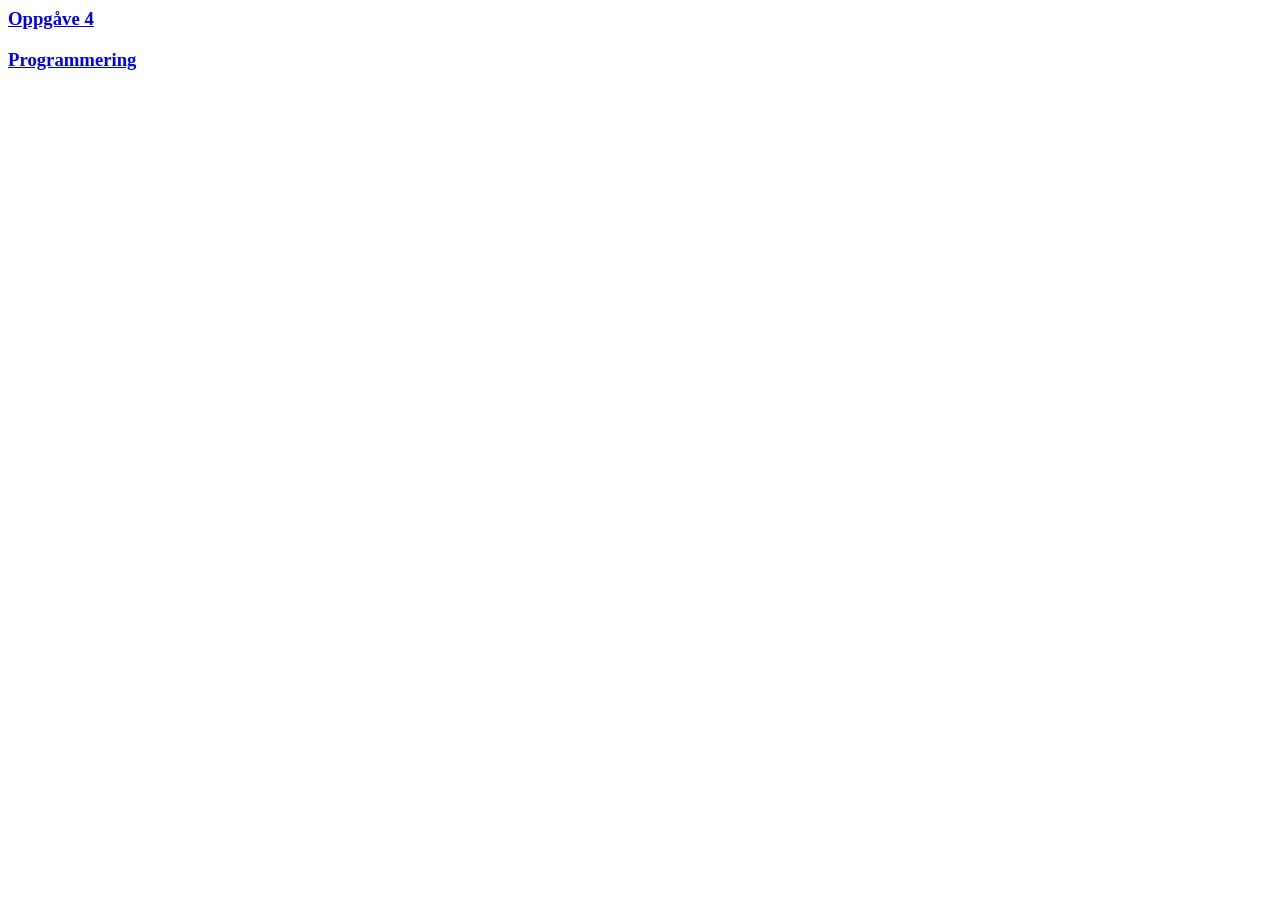
<file: index.html>
<html>

	<head>
	<title>HOVUD</title>
	<meta charset="UTF-8">
	</head>
	
	<body>
	
	<h3><a href="oppgave4/index2.html">Oppgåve 4</a></h3>
	<h3><a href="programmering/index2.html">Programmering</a></h3>
	
	</body>
</html>
</file>
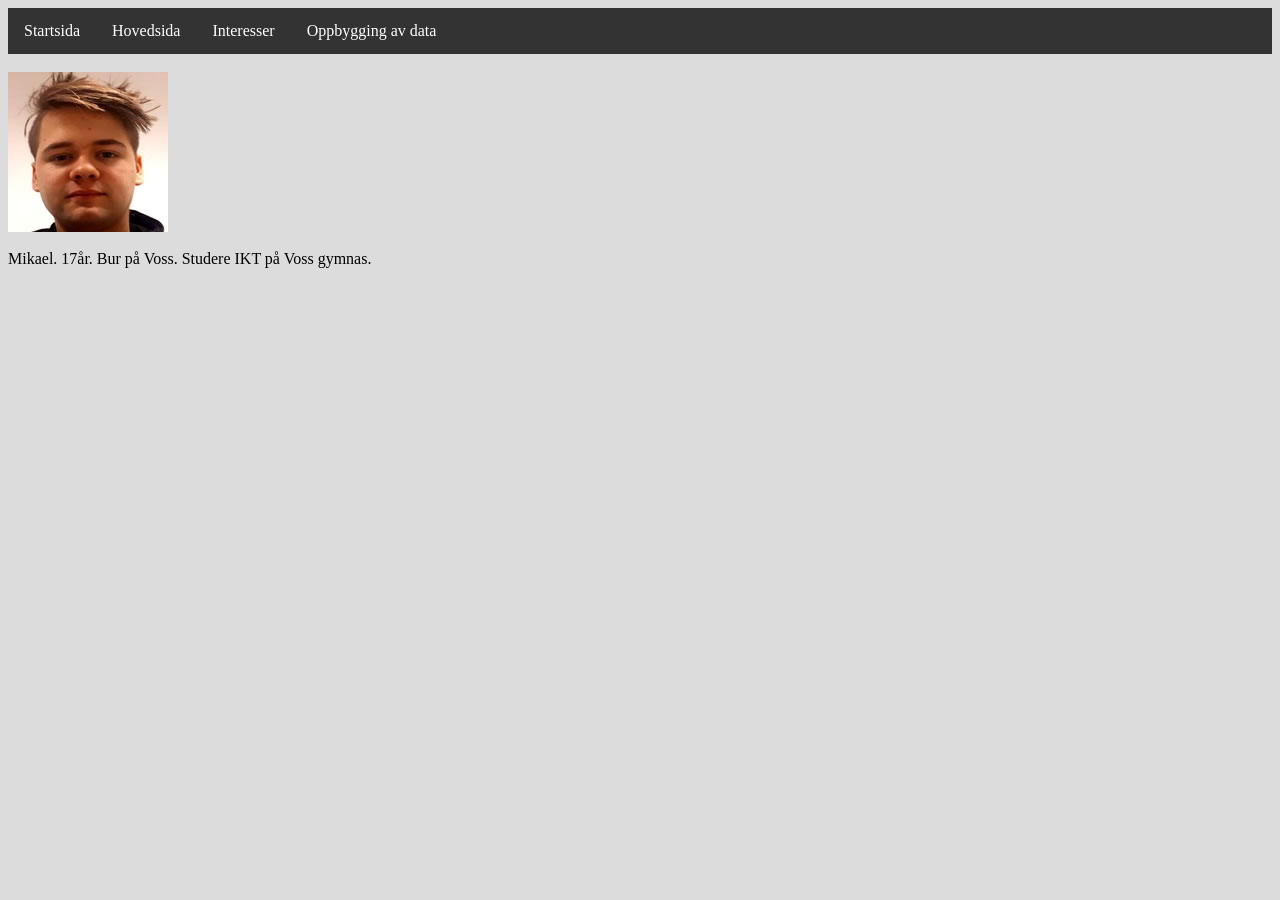
<file: oppgave4/index2.html>
<html>

	<head>
		<title>Startside</title>
		<meta charset="UTF-8">
		<link rel="stylesheet" type="text/css" href="farge.css">
		<link rel="stylesheet" type="text/css" href="navigere.css">
		
	</head>
	
	<body>
	<ul>
  <li><a href="index2.html">Startsida</a></li>
  <li><a href="startside/hovudside.html">Hovedsida</a></li>
  <li><a href="startside/innhold/interesse.html">Interesser</a></li>
  <li><a href="startside/innhold/data.html">Oppbygging av data</a></li>
  </ul>
		<br>
		<img src="bilde.jpg" width="160" height="160" alt="Bilde av meg">
		<br>
		<br>
		Mikael. 17år. Bur på Voss. Studere IKT på Voss gymnas.
		<br>
		<br>
		
		
		
	</body>
</html>
</file>
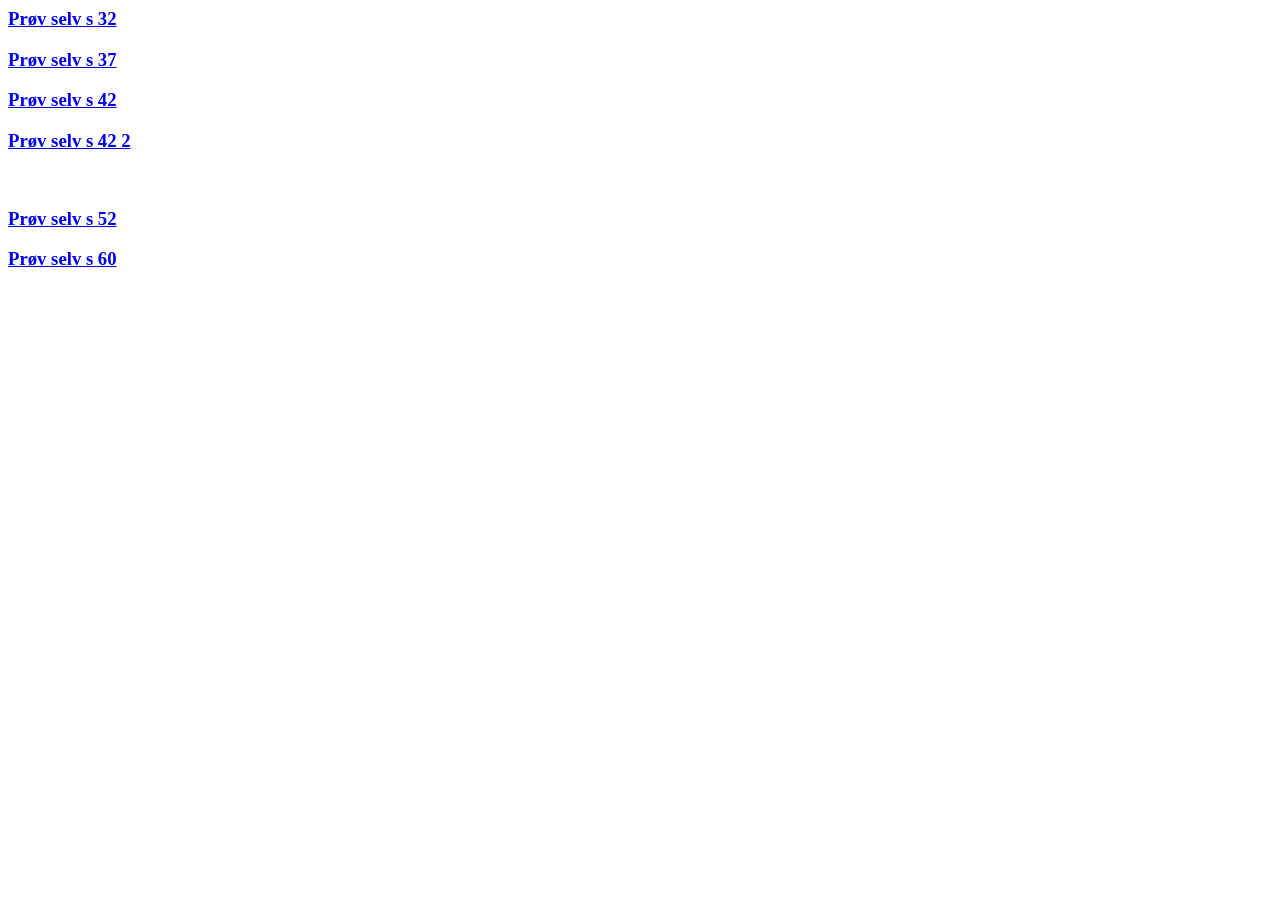
<file: programmering/index2.html>
<html>

	<head>
	<title>Hovudside</title>
	<meta charset="UTF-8">
	</head>

	<body>
	 
	 <a href="oppgkap2/provselv1.html"><h3>Prøv selv s 32</h3></a>
	 <a href="oppgkap2/provselv2.html"><h3>Prøv selv s 37</h3></a>
	<a href="oppgkap2/provselv3.html"><h3>Prøv selv s 42</h3></a>
	<a href="oppgkap2/provselv32.html"><h3>Prøv selv s 42 2</h3></a>
	<br>
	<a href="oppgkap3/provsjolv1.html"><h3>Prøv selv s 52</h3></a>
	<a href="oppgkap3/provsjolv2.html"><h3>Prøv selv s 60 </h3></a>
	
	
	</body>
</html>
</file>
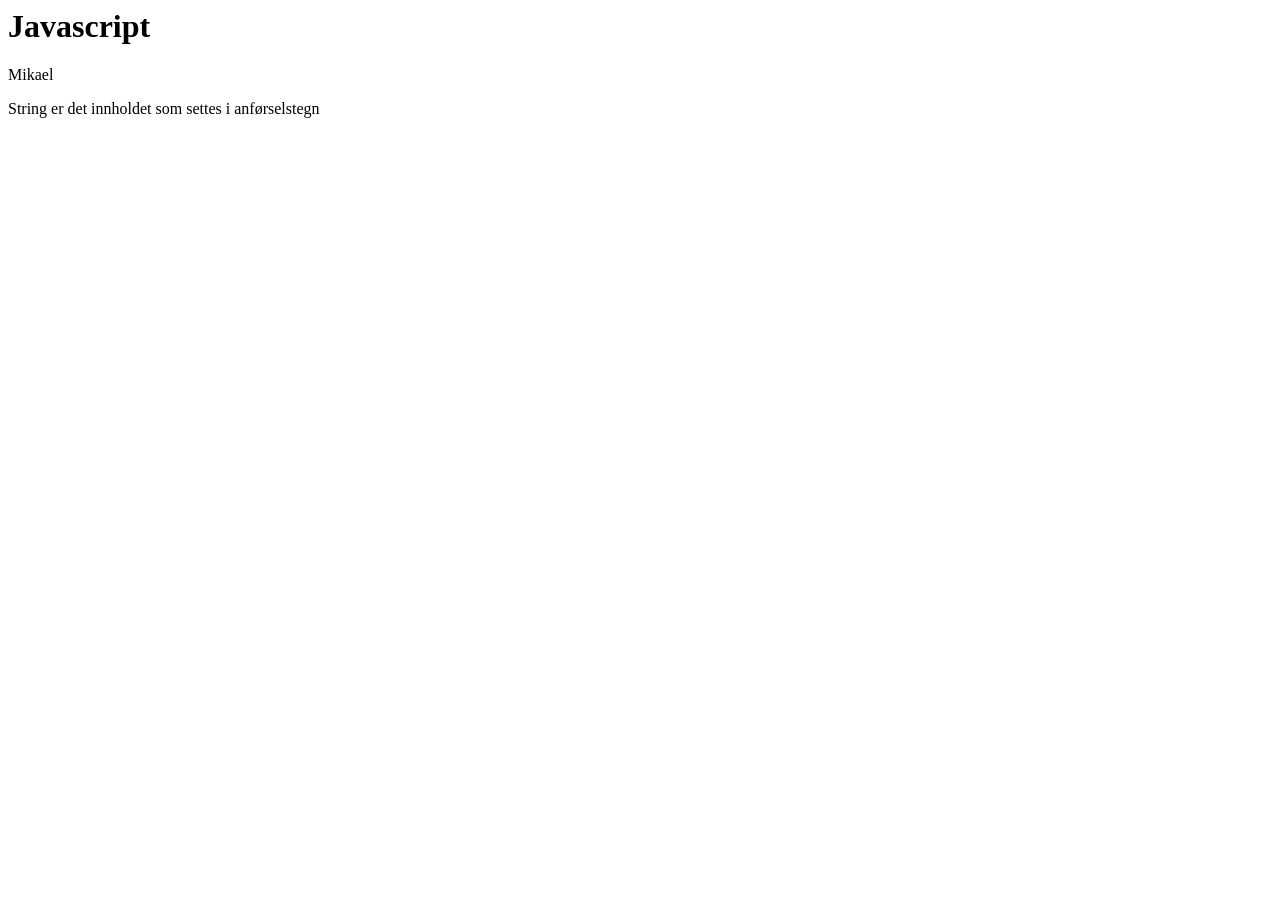
<file: programmering/oppgkap2/provselv1.html>
<html>

	<head>
	<title>Prøv selv 1</title>
	<meta charset="UTF-8">
	</head>

	<body>
	 <h1>Javascript</h1>
	 
	 <script>
	 alert("Informasjonsteknologi 2");
	 document.write("Mikael");
	 prompt("Kva er namnet ditt?");
	 </script>
	 <p>String er det innholdet som settes i anførselstegn</p>
	 </body>
	 </html>
</file>
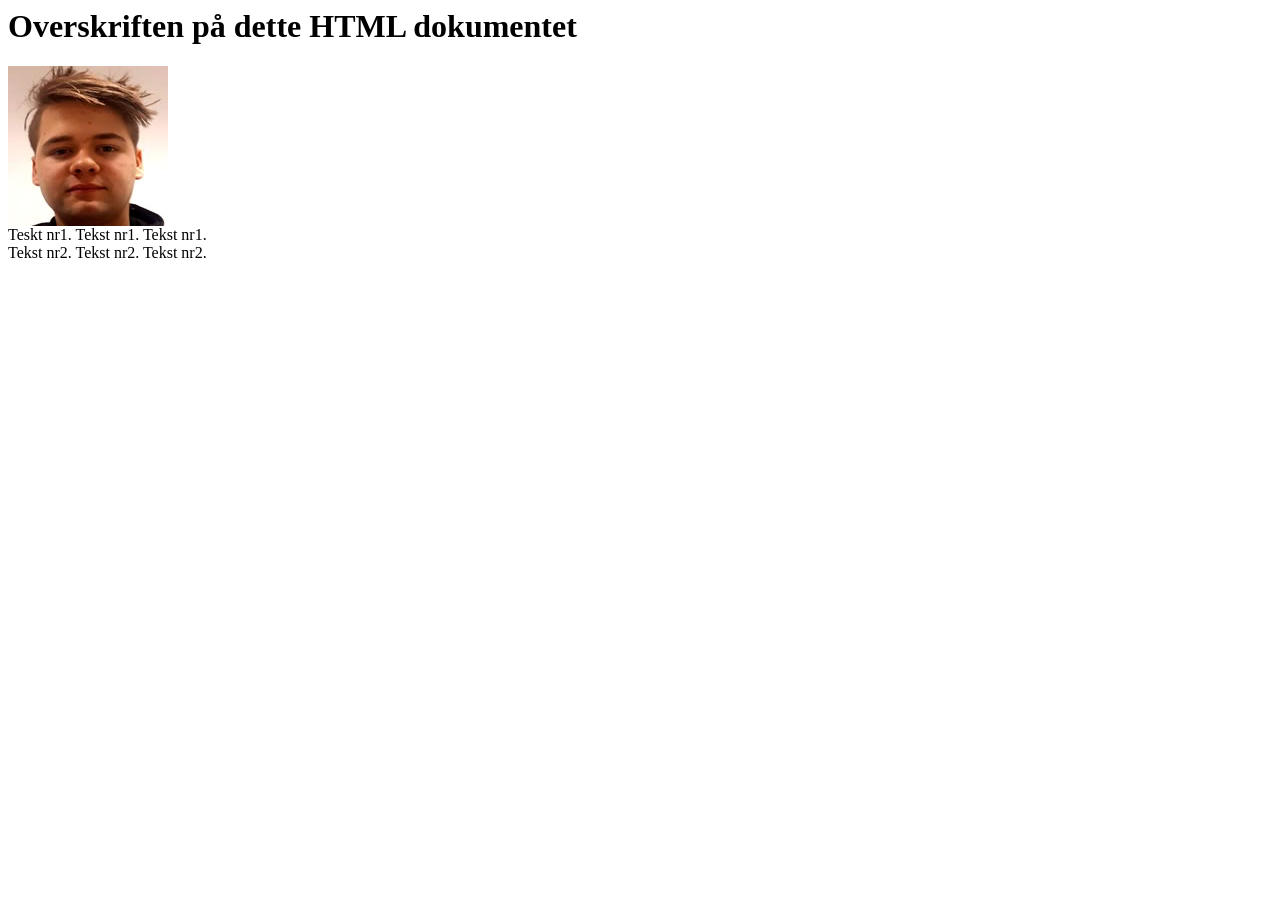
<file: programmering/oppgkap2/provselv32.html>
<html>

	<head>
		<title>Prøv selv 3 nr.2</title>
		<meta charset="UTF-8">
	</head>
	
	<body>
	<h1>Overskriften på dette HTML dokumentet</h1>
	<img id="mittProvselv" src="bilde.jpg">
	<script>
	document.getElementByld(Provselv)
	</script>
	
	<script>
	document.getElementByld(mittProvselv).src ="ute.jpg";
	</script>
	
	<div>
	Teskt nr1. Tekst nr1. Tekst nr1.
	</div>
	
	<div>
	Tekst nr2. Tekst nr2. Tekst nr2.
	</div>
	</body>
</html>
</file>
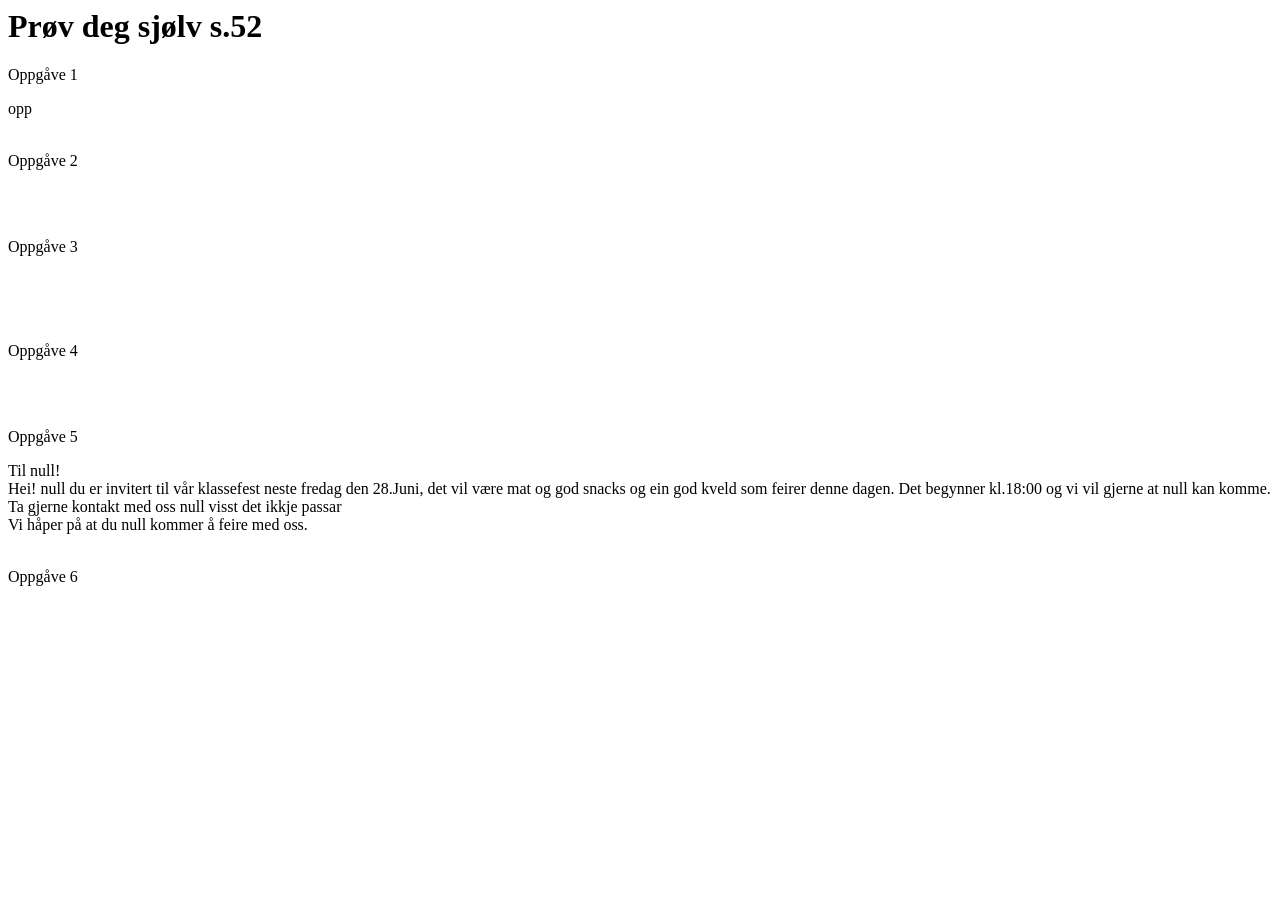
<file: programmering/oppgkap3/provsjolv1.html>
<html>

	<head>
		<title>Prøv deg sjølv oppgåver</title>
		<meta charset="UTF-8">
	</head>
	
	<body>
	<h1>Prøv deg sjølv s.52</h1>
	
	<p>Oppgåve 1</p>
	
	<script>
	var her="opp";
	document.write(her)
	</script>
	
	<br>
	<br>
	<p>Oppgåve 2</p>
	<script>
	var eg="deg";
	document.write(hei!"+eg+"og"+eg+" synes ikkja da)
	</script>
	
	
	<script>
	var eg="du"
	document.write(hei!"+eg+"eller nokon andre meina da)
	</script>
	<br>
	<br>
	<p>Oppgåve 3</p>
	<script>
	var fornavn="Mikael";
	var etternavn="Hagenson";
	document.write(Hei!"+fornavn+""+etternavn+" vi ser at du har logget deg inn frå ein annan enhet)
	</script>
	
	<script>
	var fornavn="Kåre";
	var etternavn="Kåre";
	document.write(Hei! Mr."+etternavn+" din bilett er nå reservert under navn:"+fornavn+""+etternavn+");
	</script>
	<br>
	<br>
	<br>
	<p>Oppgåve 4</p>
	<script>
	prompt("kva er ditt fornavn");
	var fornavn=prompt("Kva er ditt fornavn?");
	document.write(Velkommen "+fornavn+")
	</script>
	<br>
	<br>
	<p>Oppgåve 5</p>
	<script>
	prompt("kva er ditt fornavn");
	var fornavn=prompt("Kva er ditt fornavn?");
	document.write("Til "+fornavn+"!<br>Hei! "+fornavn+" du er invitert til vår klassefest neste fredag den 28.Juni, det vil være mat og god snacks og ein god kveld som feirer denne dagen. Det begynner kl.18:00 og vi vil gjerne at "+fornavn+" kan komme. <br>Ta gjerne kontakt med oss "+fornavn+" visst det ikkje passar<br>Vi håper på at du "+fornavn+" kommer å feire med oss.");
	</script>
	
	<br>
	<br>
	<p>Oppgåve 6</p>
	
	<script>
	prompt("Skriv eit adjektiv nr.1");
	prompt("Skriv eit adjektiv nr.2");
	prompt("Skriv eit adjektiv nr.3");
	prompt("Skriv eit adjektiv nr.4");
	prompt("Skriv eit adjektiv nr.5");
	prompt("Skriv eit adjektiv  nr.6");
	var fornavn=prompt("Skriv eit adjektiv nr.1");
	var fornavn=prompt("Skriv eit adjektiv nr.2");
	var fornavn=prompt("Skriv eit adjektiv nr.3");
	var fornavn=prompt("Skriv eit adjektiv nr.4");
	var fornavn=prompt("Skriv eit adjektiv nr.5");
	var fornavn=prompt("Skriv eit adjektiv  nr.6");
	document.write("Nå sitter vi ved det "+Skriv eit adjektiv nr.1+" spisebordet til den "+Skriv eit adjektiv nr.2+" familien til Obama. Han har invitert alle de "+Skriv eit adjektiv nr.3+" vennene sine hit i dag bare fordi han fyller åtti tre år. Her sitter altså den "+Skriv eit adjektiv nr.4+" moren hans og til høgre den "+Skriv eit adjektiv nr.5+" faren sin. Alle håpe å få den "+Skriv eit adjektiv nr.6+" dagen sin.")
	</script>
	
	
	
	
	
	
	
	</body>
</html>
</file>
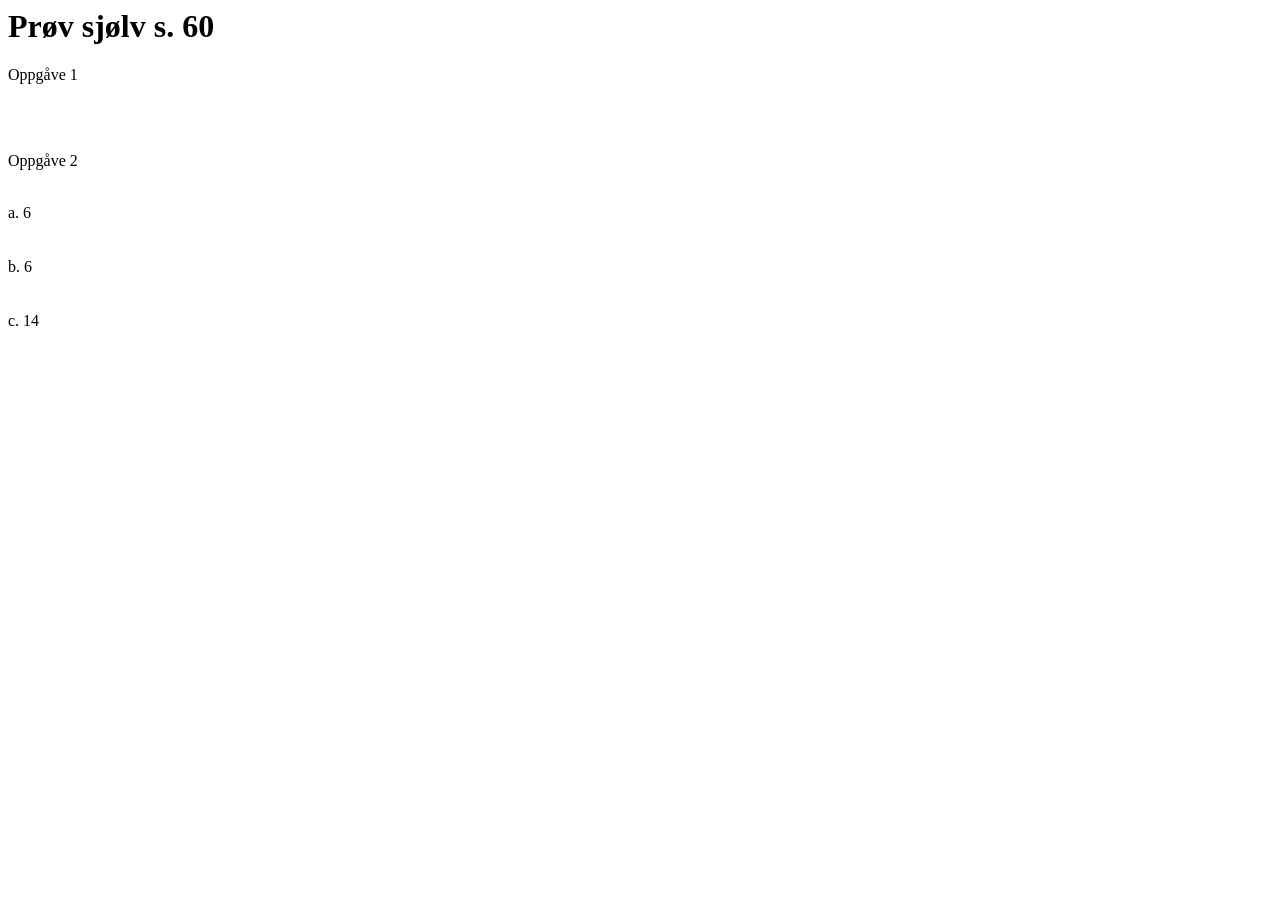
<file: programmering/oppgkap3/provsjolv2.html>
<html>

	<head>
		<title>Prøv deg sjølv oppgåver</title>
		<meta charset="UTF-8">
	</head>
	
	<body>
	<h1>Prøv sjølv s. 60</h1>
	<p>Oppgåve 1</p>
		<script>
		/* Ein kommentar
		som går på fleire
		linjar*/
		var hoyde="";
		var bredde"";
		//Dette gjer svaret til oppgåven 1
		</script>
		
		<br>
		<br>
		<p>Oppgåve 2</p>
		<br>a.
		<script>
		
		var terning=Math.floor(Math.random()*6)+1
		document.write(terning)
		</script>
		<br>
		<br>
		<br>
		b.
		<script>
		var terning10=Math.floor(Math.random()*11)
		document.write(terning10)
		</script>
		<br>
		<br>
		<br>
		c.
		<script>
		var terning10=Math.floor(Math.random()*20)+1
		document.write(terning10)
		</script>
		
		
		
	
	</body>
</html>
</file>
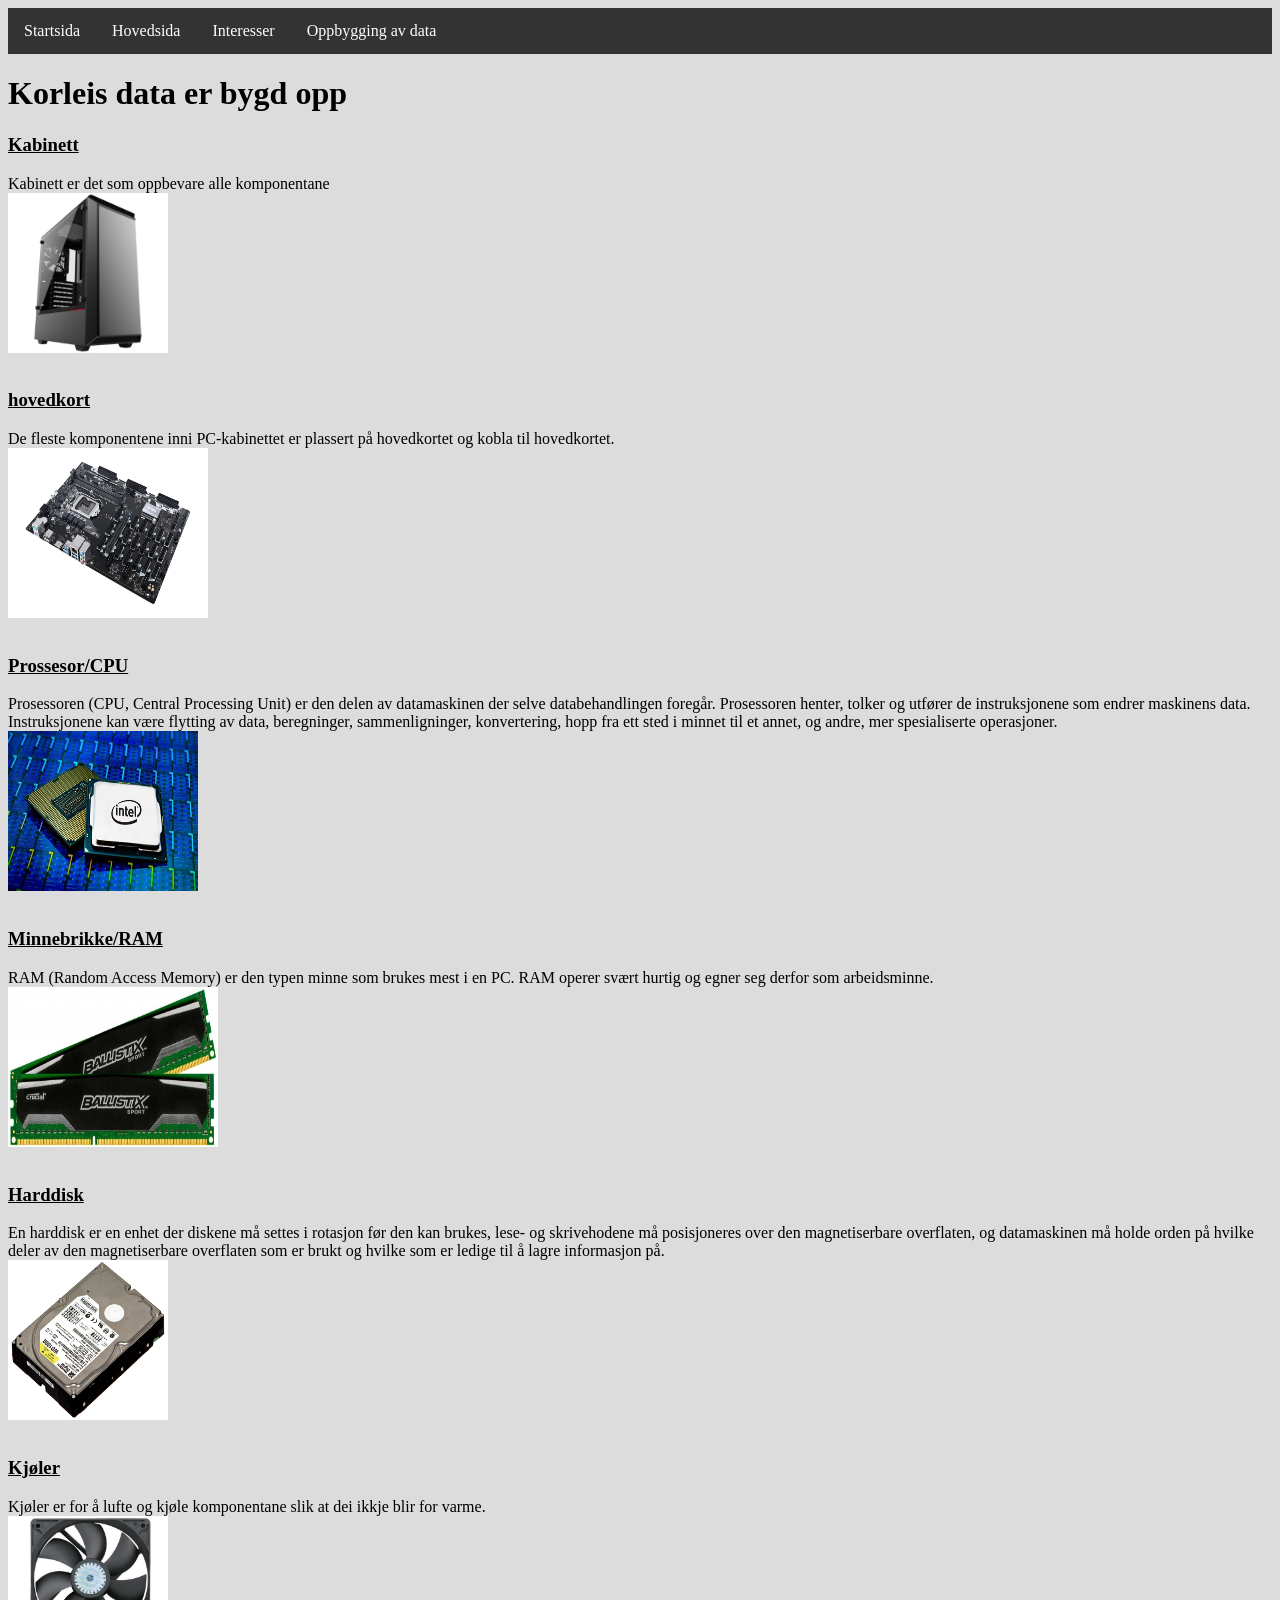
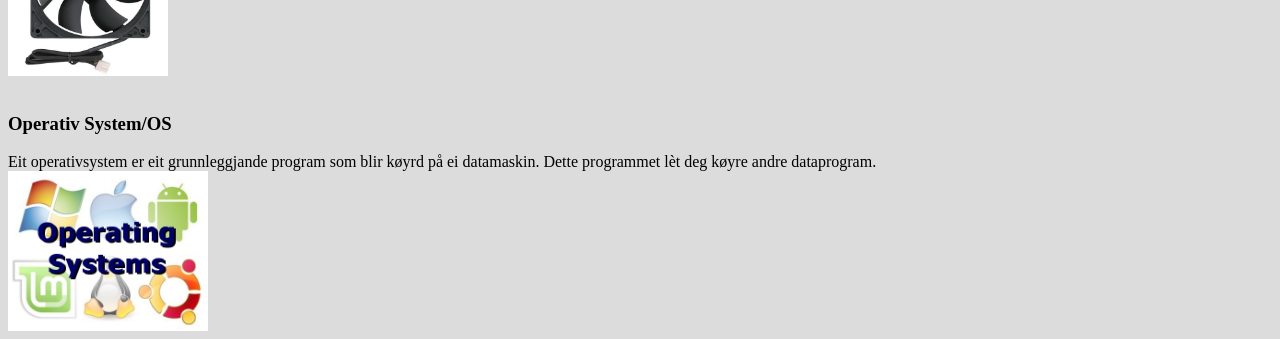
<file: oppgave4/startside/innhold/data.html>
<html>

		<head>
			<title>Dataoppbygging</title>
			<meta charset="UTF-8">
			<link rel="stylesheet" type="text/css" href="farge.css">
			<link rel="stylesheet" type="text/css" href="navigere.css">
		</head>
		
		<body>
		
	<ul>
  <li><a class="active" href="../../index2.html">Startsida</a></li>
  <li><a href="../hovudside.html">Hovedsida</a></li>
  <li><a href="interesse.html">Interesser</a></li>
  <li><a href="data.html">Oppbygging av data</a></li>
  </ul>
  
		<h1>Korleis data er bygd opp</h1>
		<h3><u>Kabinett</u></h3>
		Kabinett er det som oppbevare alle komponentane
		<br>
		<img src="kabinett.jpg" width="160" height="160" alt="kabinett">
		<br>
		<br>
		<h3><u>hovedkort</u></h3>
		De fleste komponentene inni PC-kabinettet er plassert på hovedkortet og kobla til hovedkortet.
		<br>
		<img src="hovedkort.jfif" height="170" width="200" alt="Hovedkort">
		<br>
		<br>
		<h3><u>Prossesor/CPU</u></h3>
		Prosessoren (CPU, Central Processing Unit) er den delen av datamaskinen der selve databehandlingen foregår. 
		Prosessoren henter, tolker og utfører de instruksjonene som endrer maskinens data. 
		Instruksjonene kan være flytting av data, beregninger, sammenligninger, konvertering, hopp fra ett sted i minnet til et annet, og andre, mer spesialiserte operasjoner.<br>
		
		<img src="cpu.jfif" height="160" width="190" alt="Prossesor/CPU">
		<br>
		<br>
		<h3><u>Minnebrikke/RAM</u></h3>
		RAM (Random Access Memory) er den typen minne som brukes mest i en PC. RAM operer svært hurtig og egner seg derfor som arbeidsminne.
		<br>
		<img src="ram.jpg" height="160" width="210" alt="Minnebrikke/RAM">
		<br>
		<br>
		<h3><u>Harddisk</u></h3>
		En harddisk er en enhet der diskene må settes i rotasjon før den kan brukes, lese- og skrivehodene må posisjoneres over den magnetiserbare overflaten, og datamaskinen må holde orden på hvilke deler av den magnetiserbare overflaten som er brukt og hvilke som er ledige til å lagre informasjon på.
		<br>
		<img src="harddisk.jpg" height="160" width="160" alt="Harddisk">
		<br>
		<br>
		<h3><u>Kjøler</u></h3>
		Kjøler er for å lufte og kjøle komponentane slik at dei ikkje blir for varme.
		<br>
		<img src="fan.jpg" height="160" width="160" alt="Kjøler/fan">
		<br>
		<br>
		<h3>Operativ System/OS</h3>
		Eit operativsystem er eit grunnleggjande program som blir køyrd på ei datamaskin. Dette programmet lèt deg køyre andre dataprogram.
		<br>
		<img src="os.jpg" height="160" width="200" alt="OperativSystem/OS">
		
		
	</body>
</html>
</file>
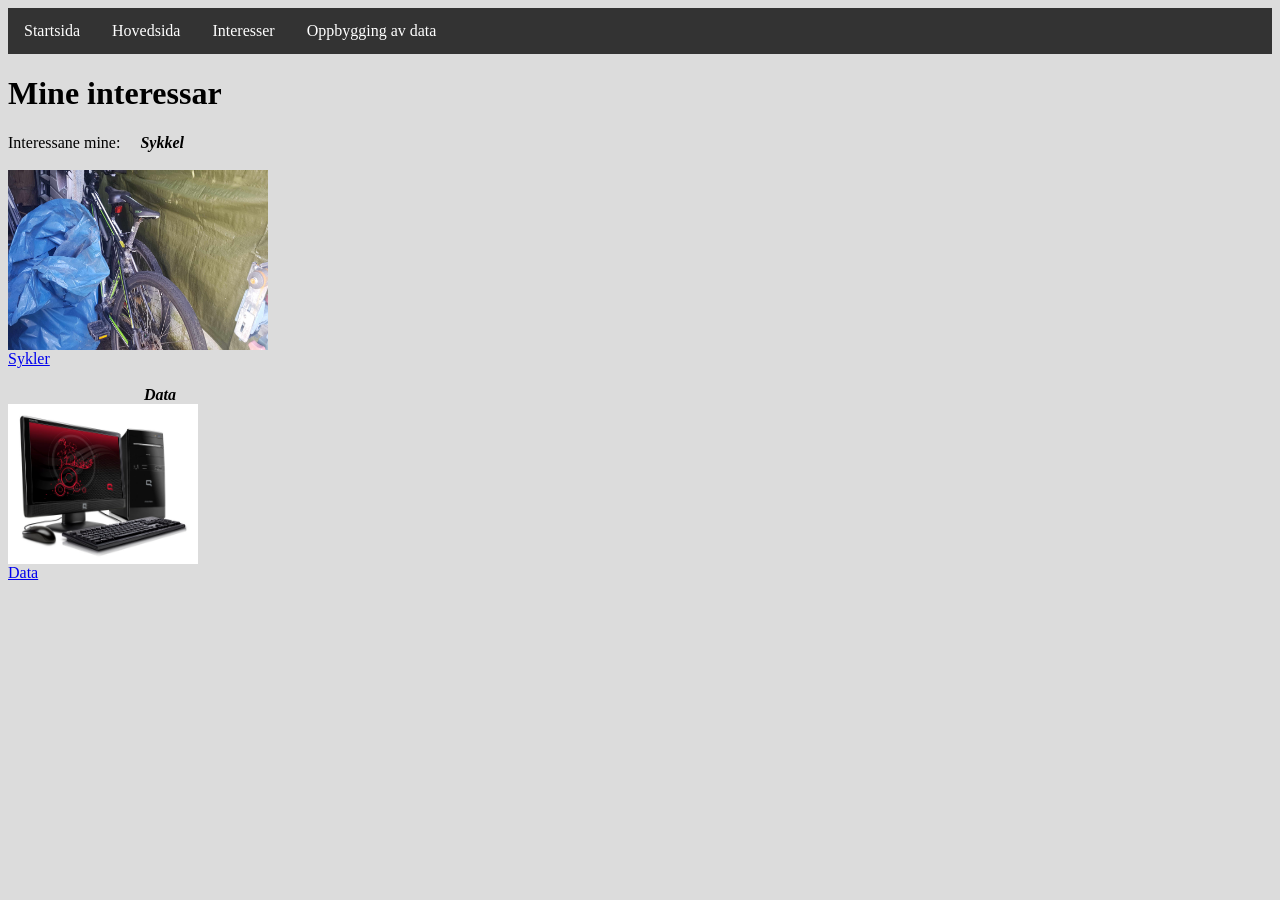
<file: oppgave4/startside/innhold/interesse.html>
<html>

	<head>
		<title>Interesser</title>
		 <meta charset="UTF-8">
		<link rel="stylesheet" type="text/css" href="farge.css">
		<link rel="stylesheet" type="text/css" href="navigere.css">
	</head>

	<body>
	
	<ul>
  <li><a class="active" href="../../index2.html">Startsida</a></li>
  <li><a href="../hovudside.html">Hovedsida</a></li>
  <li><a href="interesse.html">Interesser</a></li>
  <li><a href="data.html">Oppbygging av data</a></li>
  </ul>
  
	<h1>Mine interessar</h1>
	Interessane mine: &emsp;<i><b>Sykkel</b></i><br><br>
<img src="../sykkel.jpg" width="260" height="180" alt="Sykkel">	
<br>
<a href="https://sykkel.no" target="blank">Sykler</a>
<br>
<br>
&emsp; &emsp; &emsp; &emsp; &emsp; &emsp; &emsp;<i><b>Data</b></i><br>
<img src="data.jfif" width="190" height="160" alt="data">
<br>
<a href="https://computer.com" target="blank">Data</a>
	</body>
</html>
</file>
<file: oppgave4/farge.css>
body {
	background-color: #DCDCDC;
}
</file>
<file: oppgave4/navigere.css>
ul {
  list-style-type: none;
  margin: 0;
  padding: 0;
  overflow: hidden;
  background-color: #333;
}

li {
  float: left;
}

li a {
  display: block;
  color: white;
  text-align: center;
  padding: 14px 16px;
  text-decoration: none;
}

/* Change the link color to #111 (black) on hover */
li a:hover {
  background-color: #111;
}
</file>
<file: oppgave4/startside/innhold/farge.css>
body {
	background-color: #DCDCDC;
}
</file>
<file: oppgave4/startside/innhold/navigere.css>
ul {
  list-style-type: none;
  margin: 0;
  padding: 0;
  overflow: hidden;
  background-color: #333;
}

li {
  float: left;
}

li a {
  display: block;
  color: white;
  text-align: center;
  padding: 14px 16px;
  text-decoration: none;
}

/* Change the link color to #111 (black) on hover */
li a:hover {
  background-color: #111;
}
</file>
